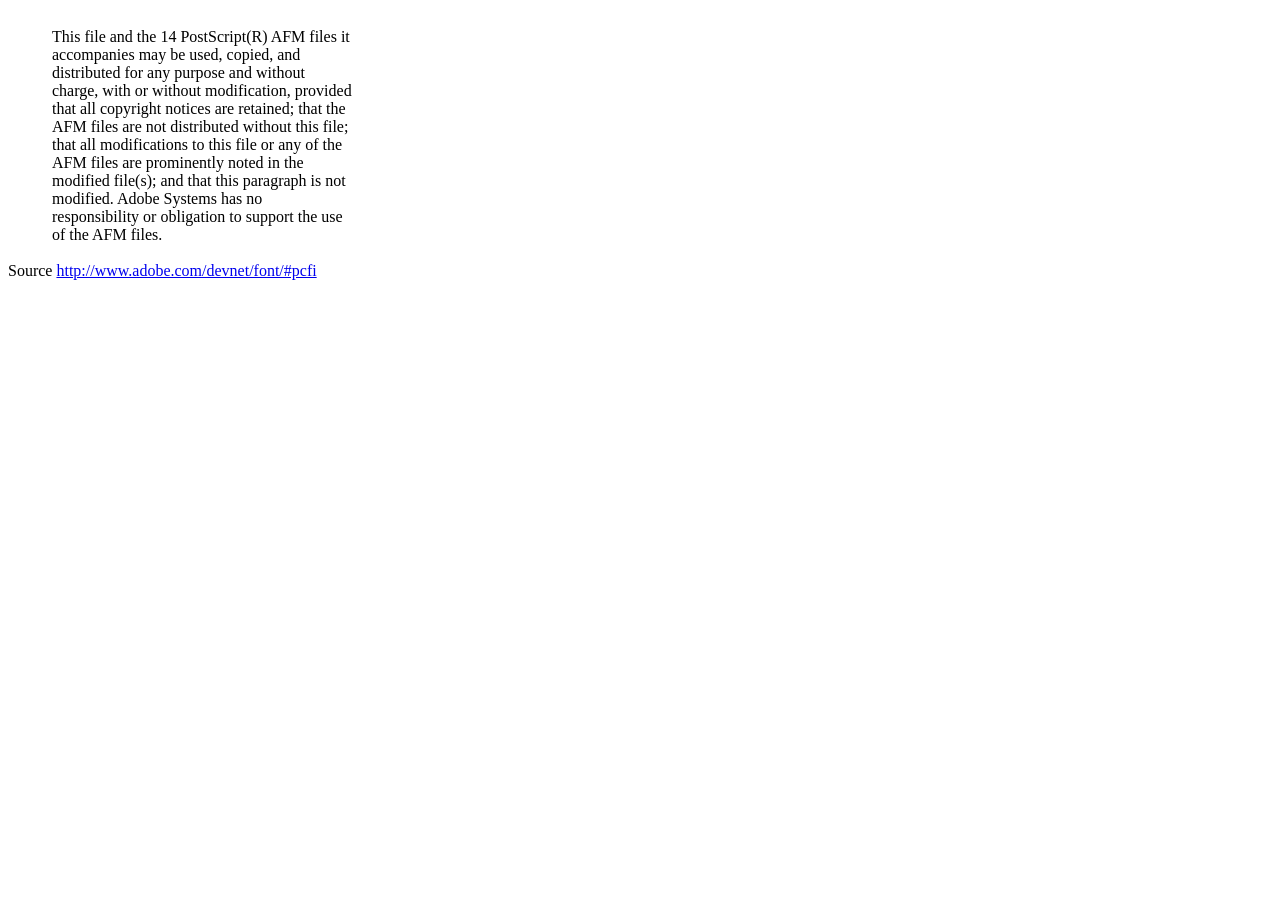
<file: lib/dompdf/lib/fonts/mustRead.html>
<html>
	<head>
		<meta http-equiv="content-type" content="text/html;charset=iso-8859-1">
		<meta name="generator" content="Adobe GoLive 4">
		<title>Core 14 AFM Files - ReadMe</title>
	</head>
	<body bgcolor="white">
		<font color="white">or</font>
		<table border="0" cellpadding="0" cellspacing="2">
			<tr>
				<td width="40"></td>
				<td width="300">This file and the 14 PostScript(R) AFM files it accompanies may be used, copied, and distributed for any purpose and without charge, with or without modification, provided that all copyright notices are retained; that the AFM files are not distributed without this file; that all modifications to this file or any of the AFM files are prominently noted in the modified file(s); and that this paragraph is not modified. Adobe Systems has no responsibility or obligation to support the use of the AFM files. <font color="white">Col</font></td>
			</tr>
		</table>
		<p>Source <a href="http://www.adobe.com/devnet/font/#pcfi">http://www.adobe.com/devnet/font/#pcfi</a></p>
</body>
</html>
</file>
